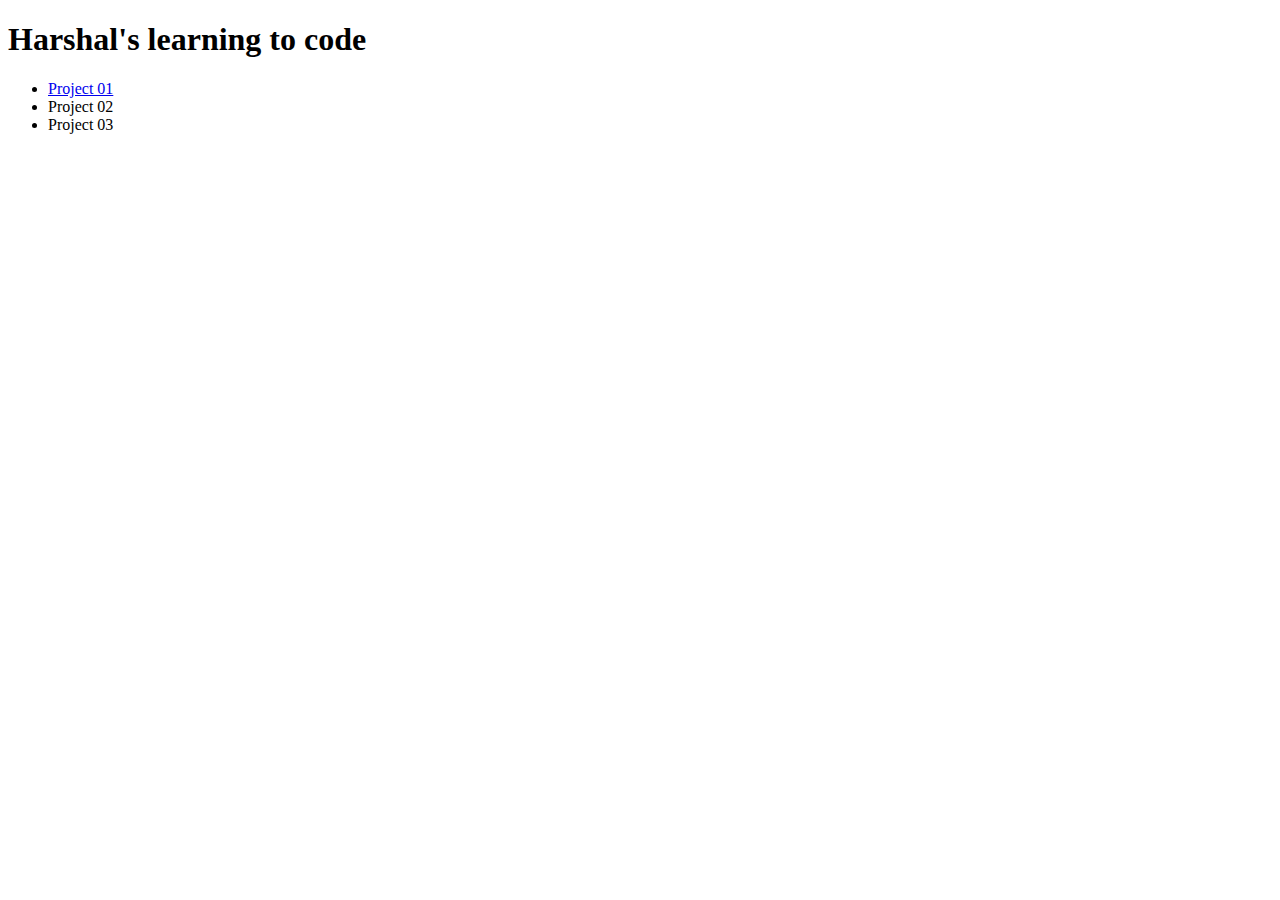
<file: index.html>
<!DOCTYPE html>
<html lang="en">
<head>
    <meta charset="UTF-8">
    <meta name="viewport" content="width=device-width, initial-scale=1.0">
    <title>Harshal is learning code, again</title>
    <link href="style.css" rel="stylesheet">
</head>
<body>
    <h1>Harshal's learning to code</h1>
    <ul>
        <li><a href="Project-1/index.html">Project 01</a></li>
        <li>Project 02</li>
        <li>Project 03</li>
    </ul>
</body>
</html>
</file>
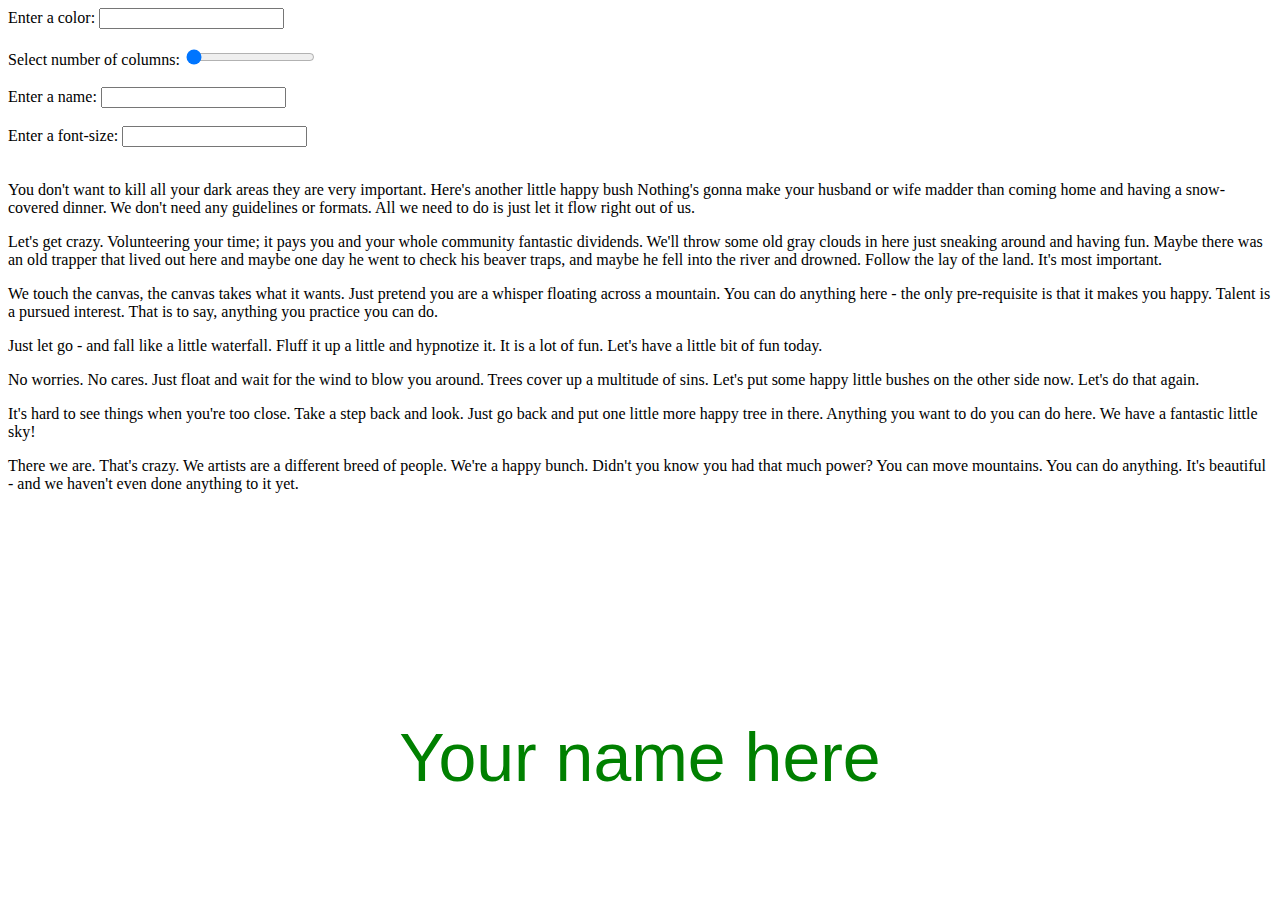
<file: Take to Me/index.html>
<!DOCTYPE html>
<html lang="en">
<head>
  <meta charset="UTF-8">
  <meta http-equiv="X-UA-Compatible" content="IE=edge">
  <meta name="viewport" content="width=device-width, initial-scale=1.0">
  <title>Talk to Me</title>
  <style>
    .big-type {
      color: green;
      font-size: 68px;
      font-family: sans-serif;
      text-align: center;
      margin-top: 25vh;
    }
  </style>
</head>
<body>
  <form>
    <div class="form-example">
      <label for="color-input">Enter a color: </label>
      <input name="color-input" id="color">
    </div>
    <br>
    <div class="form-example">
      <label for="column-input">Select number of columns: </label>
      <input type="range" value="1" min="1" max="12" name="column-input" id="columns">
    </div>
    <br>
    <div class="form-example">
      <label for="name-input">Enter a name: </label>
      <input name="name-input" id="name">
    </div>
    <br>
    <div class="form-example">
      <label for="font-size">Enter a font-size: </label>
      <input name="fontsize-input" id="font-size">
    </div>
  </form>
  <br>
  <div class="text">
    <p>You don't want to kill all your dark areas they are very important. Here's another little happy bush Nothing's gonna make your husband or wife madder than coming home and having a snow-covered dinner. We don't need any guidelines or formats. All we need to do is just let it flow right out of us.</p>
    <p>Let's get crazy. Volunteering your time; it pays you and your whole community fantastic dividends. We'll throw some old gray clouds in here just sneaking around and having fun. Maybe there was an old trapper that lived out here and maybe one day he went to check his beaver traps, and maybe he fell into the river and drowned. Follow the lay of the land. It's most important.</p>
    <p>We touch the canvas, the canvas takes what it wants. Just pretend you are a whisper floating across a mountain. You can do anything here - the only pre-requisite is that it makes you happy. Talent is a pursued interest. That is to say, anything you practice you can do.</p>
    <p>Just let go - and fall like a little waterfall. Fluff it up a little and hypnotize it. It is a lot of fun. Let's have a little bit of fun today.</p>
    <p>No worries. No cares. Just float and wait for the wind to blow you around. Trees cover up a multitude of sins. Let's put some happy little bushes on the other side now. Let's do that again.</p>
    <p>It's hard to see things when you're too close. Take a step back and look. Just go back and put one little more happy tree in there. Anything you want to do you can do here. We have a fantastic little sky!</p>
    <p>There we are. That's crazy. We artists are a different breed of people. We're a happy bunch. Didn't you know you had that much power? You can move mountains. You can do anything. It's beautiful - and we haven't even done anything to it yet.</p>
  </div>
  <div class="big-type">
    Your name here
  </div>
  <script>
    // Get the input element
    let inputEl = document.querySelector('#color');

    // Add an event listener that handles input events from the user
    inputEl.addEventListener('input', () => {
      // Get the current value of input
      let value = inputEl.value;

      // How do we set the background color of the body?
      // Get the body element.
      let bodyEl = document.querySelector('body');

      // Set the background color.
      bodyEl.style.backgroundColor = value;
    });
    
    let columnInputEl = document.querySelector('#columns');
    columnInputEl.addEventListener('input', () => {
      let value = columnInputEl.value;
      let textEl = document.querySelector('.text');
      textEl.style.columns = value;
    });

    let nameInputEl = document.querySelector('#name');
    nameInputEl.addEventListener('input', () => {
      let value = nameInputEl.value;
      let nameEl = document.querySelector('.big-type');
      nameEl.innerText = value;
    });

    let fontSize = 10;

    window.addEventListener('keydown', (event) => {      
      let key = event.key;
      let nameEl = document.querySelector('.big-type');
      nameEl.style.letterSpacing = key + 'em';
      nameEl.style.opacity = key/10;

      fontSize = fontSize + 2;
      nameEl.style.fontSize = fontSize + 'px';
    });
  </script>
</body>
</html>
</file>
<file: style.css>
p {
    color: #ff5aac;
    font-size: 48px;
    letter-spacing: 30px;
    font-family: 'Gemunu Libre', sans-serif;

} 

p:hover {
    color: green;
    font-size: 72px;
}

a:focus {
    font-size: 80px;
}
</file>
